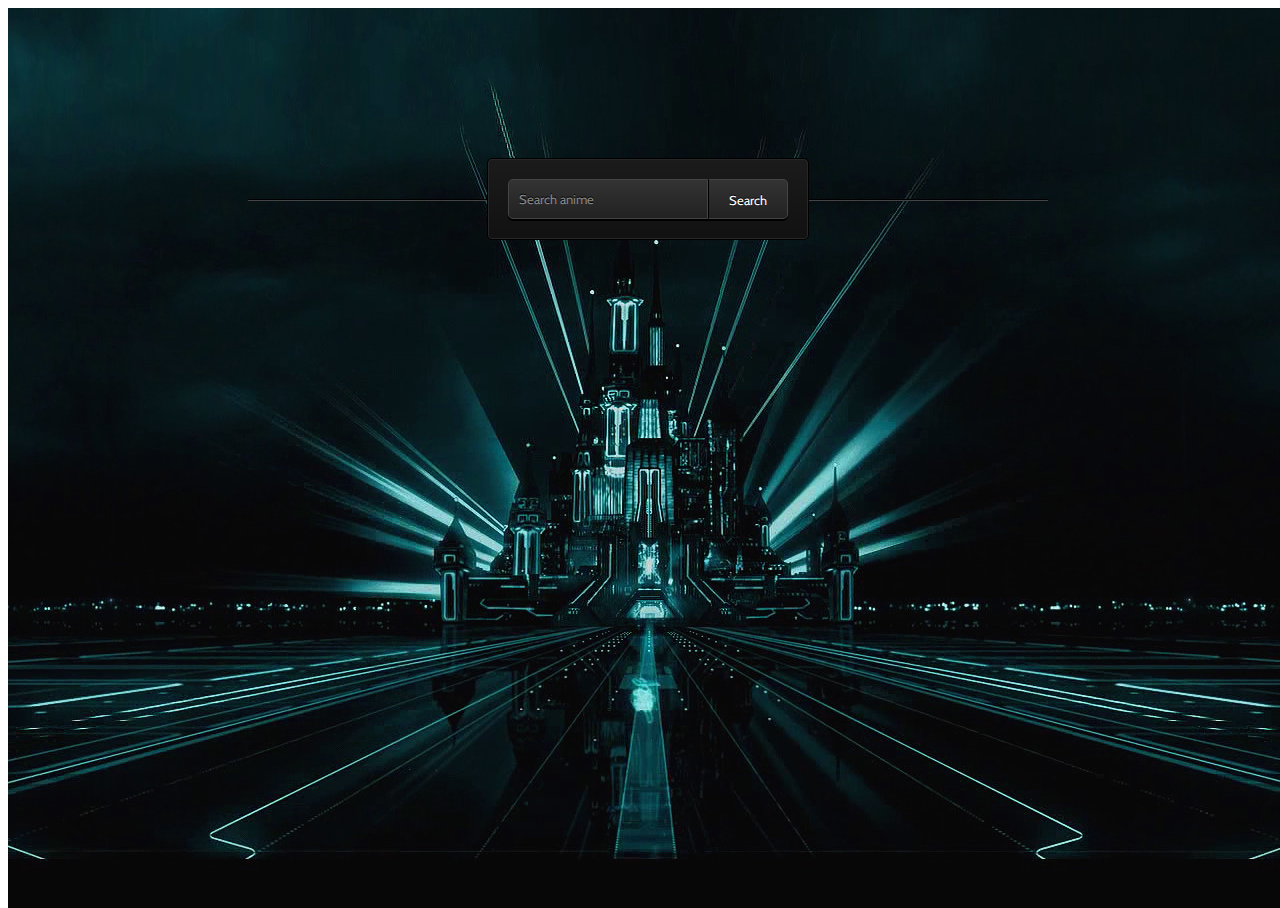
<file: public/index.html>
<!DOCTYPE html>

<html>

<head>
    <title>Kreso wants anime</title>
    <link rel="stylesheet" href="styles/styles.css">
    <a href= target= "https://kitsu.io/anime/netsuzou-trap" /a>
    
</head>

<body>
    <div id="app"></div>
    
    <section class="searchthings">
        <form action="" method="">		    
            <input type="search" placeholder="Search anime"></input>		    	
            <button> Search </button>
        </form>
    </section>
    

    <script>
      fetch ('https://kitsu.io/api/edge/anime?filter[text]=cowboy%20bebop', {mode: 'no-cors'})
        .then (function(response) {
      if (response.status !== 200) {
        console.log('Looks like there was a problem. Status Code: ' +
          response.status);
        return;
      }

      // Examine the text in the response
      response.json().then(function(data) {
        console.log(data);
      });
    }
  )
  .catch(function(err) {
    console.log('Fetch Error :-S', err);
  });
        
        </script>

    <script src="src/index.js"></script>
</body>

</html>
</file>
<file: public/styles/styles.css>
@import url(https://fonts.googleapis.com/css?family=Cabin:400);

.searchthings {
	background: url(./assets/bckg.jpeg) no-repeat center center fixed;
	height: 100%;
	position: absolute;
	text-align: center;
	width: 100%;
}

.result{
	background: url(./assets/bckg.jpeg) no-repeat center center fixed;
	height: 100%;
	position: absolute;
	text-align: center;
	width: 100%;
}

.searchthings:before,
.searchthings:after {
	content: '';
	display: block;	
	height: 1px;
	left: 50%;
	margin: 0 0 0 -400px;
	position: absolute;
	width: 800px;
}

.searchthings:before {
	background: #444;
	background: linear-gradient(left, #151515, #444, #151515);
	top: 192px;
}

.searchthings:after {
	background: #000;
	background: linear-gradient(left, #151515, #000, #151515);	
	top: 191px;
}

.searchthings form {
	background: #111;
	background: linear-gradient(#1b1b1b, #111);
	border: 1px solid #000;
	border-radius: 5px;
	box-shadow: inset 0 0 0 1px #272727;
	display: inline-block;
	font-size: 0px;
	margin: 150px auto 0;
	padding: 20px;
	position: relative;
	z-index: 1;
}

.searchthings input {
	background: #222;	
	background: linear-gradient(#333, #222);	
	border: 1px solid #444;
	border-radius: 5px 0 0 5px;
	box-shadow: 0 2px 0 #000;
	color: #888;
	display: block;
	float: left;
	font-family: 'Cabin', helvetica, arial, sans-serif;
	font-size: 13px;
	font-weight: 400;
	height: 40px;
	margin: 0;
	padding: 0 10px;
	text-shadow: 0 -1px 0 #000;
	width: 200px;
}

.ie .searchthings input {
	line-height: 40px;
}

.searchthings input::-webkit-input-placeholder {
   color: #888;
}

.searchthings input:-moz-placeholder {
   color: #888;
}

.searchthings input:focus {
	animation: glow 800ms ease-out infinite alternate;
	background: #222922;
	background: linear-gradient(#333933, #222922);
	border-color: #393;
	box-shadow: 0 0 5px rgba(0,255,0,.2), inset 0 0 5px rgba(0,255,0,.1), 0 2px 0 #000;
	color: #efe;
	outline: none;
}

.searchthings input:focus::-webkit-input-placeholder { 
	color: #efe;
}

.searchthings input:focus:-moz-placeholder {
	color: #efe;
}

.searchthings button {
	background: #222;
	background: linear-gradient(#333, #222);
	box-sizing: border-box;
	border: 1px solid #444;
	border-left-color: #000;
	border-radius: 0 5px 5px 0;
	box-shadow: 0 2px 0 #000;
	color: #fff;
	display: block;
	float: left;
	font-family: 'Cabin', helvetica, arial, sans-serif;
	font-size: 13px;
	font-weight: 400;
	height: 40px;
	line-height: 40px;
	margin: 0;
	padding: 0;
	position: relative;
	text-shadow: 0 -1px 0 #000;
	width: 80px;
}	

.searchthings button:hover,
.searchthings button:focus {
	background: #292929;
	background: linear-gradient(#393939, #292929);
	color: #5f5;
	outline: none;
}

.searchthings button:active {
	background: #292929;
	background: linear-gradient(#393939, #292929);
	box-shadow: 0 1px 0 #000, inset 1px 0 1px #222;
	top: 1px;
}

@keyframes glow {
    0% {
		border-color: #393;
		box-shadow: 0 0 5px rgba(0,255,0,.2), inset 0 0 5px rgba(0,255,0,.1), 0 2px 0 #000;
    }	
    100% {
		border-color: #6f6;
		box-shadow: 0 0 20px rgba(0,255,0,.6), inset 0 0 10px rgba(0,255,0,.4), 0 2px 0 #000;
    }
}
</file>
